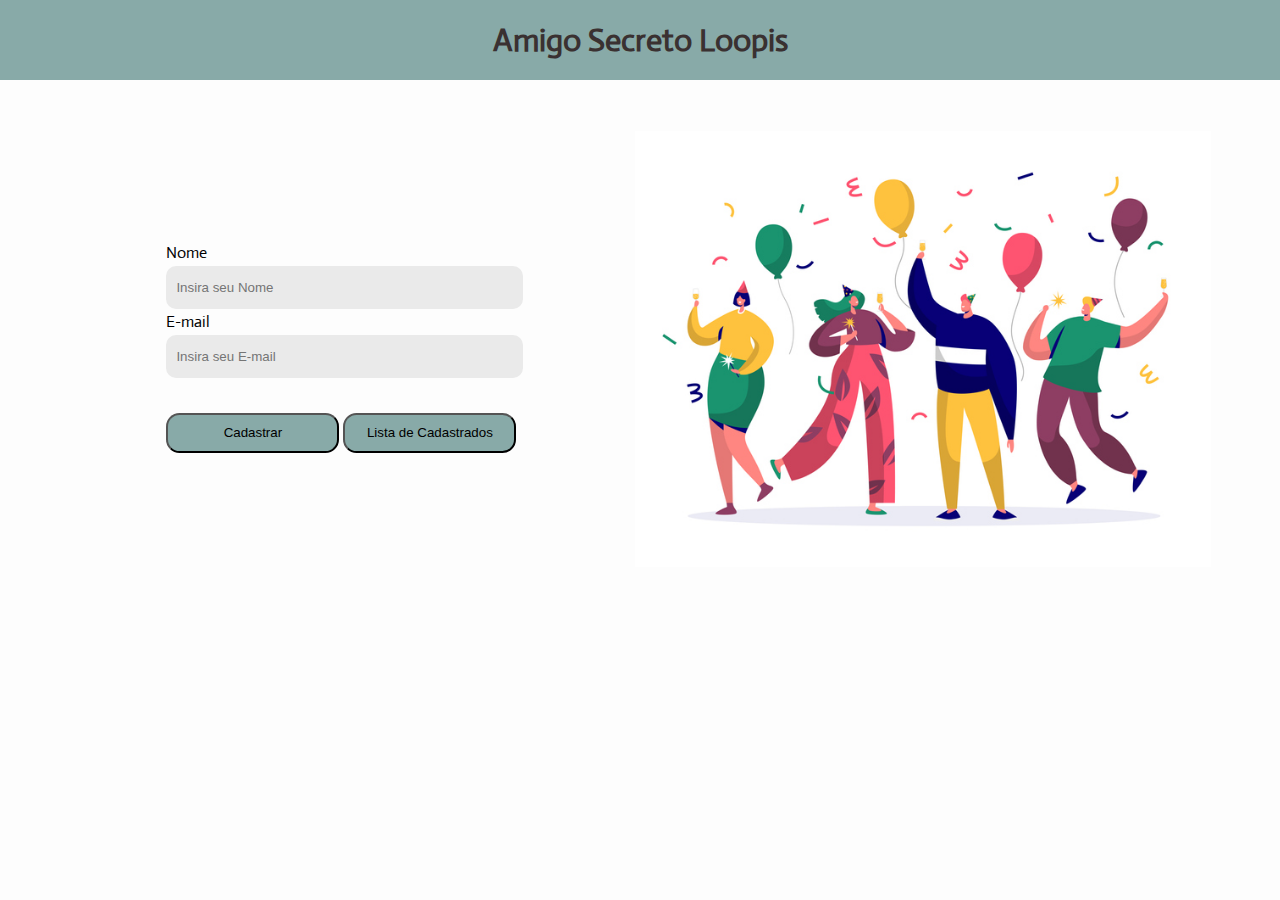
<file: cadastro/cadastro.html>
<!DOCTYPE html>
<html lang="pt-br">

<head>
    <meta charset="UTF-8">
    <meta http-equiv="X-UA-Compatible" content="IE=edge">
    <meta name="viewport" content="width=device-width, initial-scale=1.0">
    <link rel="stylesheet" type="text/css" href="../CSSreset.css">
    <link rel="stylesheet" href="../cadastro/style/Cadastro.css">
    <link rel="preload" href="../cadastro/style/Cadastro.css">
    <title> Amigo Secreto Loopis</title>
</head>

<body>

    <header>
        <a href="../index.html"> <h1 > Amigo Secreto Loopis </h1> </a>
    </header>

    <div class="formulario">
        <form id="frmCadastro">
            <label for="fname">Nome</label><br>
            <input type="text" id="txtNome" class="text-box" name="nome" placeholder="Insira seu Nome"><br>
            <span id="name-validation"></span>
            <label for="femail">E-mail</label><br>
            <input type="email" id="txtEmail" class=" text-box" name="email" placeholder="Insira seu E-mail"><br>
            <span id="mail-validation"></span>
            <input type="button" class="btn" value="Cadastrar" id="modal-cadastro" onclick="Cadastrar()">
            <input type="button" class="btn" value="Lista de Cadastrados" id="modal-cadastrados" onclick="openModal('cadastrados-modal');">
        </form>

        <img class="image-cadastro" src="../cadastro/style/imagens/imagem-cadastro.jpg" alt="Pessoas Festejando">

    </div>

    <div id="cadastro-modal" class="modal">
        <div class="modal-content">
            
            <div class="modal-head">
                <span class="close" id="closeModal" onclick="closeModal('cadastro-modal'); cleanText()">&times;</span>
                <h3 class="modal-title">AMIGO SECRETO LOOPIS</h3>
            </div>

            <div class="modal-body">
                <p>Cadastro realizado com sucesso</p>
            </div>

            <div class="modal-footer">
                <button class="btn" onclick="closeModal('cadastro-modal');cleanText()">Retornar</button>
            </div>
        </div>
    </div>

    <div id="cadastrados-modal" class="modal">
        <div class="modal-content">
            <div class="modal-head">
                <span class="close" id="closeModal" onclick="closeModal('cadastrados-modal')">&times;</span>
                <h3 class="modal-title">AMIGO SECRETO LOOPIS</h3>
            </div>
            <div class="modal-body">
                <p>Veja a lista de cadastrados:</p>

                <table style="text-align: center;" id="tblListar">
                    <thead>
                        <th style="width: 60px; background-color: #88aaa869"></th>
                        <th>Nome</th>
                        <th style="width: 300px;">Email</th>
                    </thead>
                    <tbody>

                    </tbody>
                </table>
            </div>
            <div class="modal-footer">
                <button class="btn" onclick="closeModal('cadastrados-modal')">Retornar</button>
                <input class="btn" type="submit" value="Sortear" id="btnSortear" onclick="closeModal('cadastrados-modal')">
            </div>
        </div>
    </div>
    <div id="resultado-modal" class="modal">
        
        <div class="modal-content">
            
            <div class="modal-head">
                <span class="close" id="closeModal" onclick="reset()">&times;</span>
                <h3 class="modal-title">RESULTADO DO SORTERIO</h3>
            </div>

            <div class="modal-body-resultado">
            </div>
            

            <div class="modal-footer">
                <button class="btn" onclick="reset()">Finalizar Sorteio</button>
            </div>
        </div>
    </div>
    
    <script src="../cadastro/scripts/sorteio.js"></script>
    <script src="../cadastro/scripts/modalUtil.js"></script>
    <script src="../cadastro/scripts/crud.js"></script>
    <script src="../cadastro/scripts/validacaoNome.js"></script>
    <script src="../cadastro/scripts/validacaoEmail.js"></script>
    <script src="../cadastro/scripts/validaUsuarios.js"></script>
    <script src="../cadastro/scripts/utilsSistem.js"></script>
    <script src="../cadastro/scripts/operacaoControl.js"></script>
    <script>
        window.onload = function setarLocalStorage(){
            var usuarios = [];
            localStorage.setItem('usuarios',JSON.stringify(usuarios))
        }
    </script> 
</body>

</html>
</file>
<file: cadastro/style/Cadastro.css>
@import url('https://fonts.googleapis.com/css2?family=Actor&display=swap');

html {
    font-family: 'Actor', serif;
}

body {
    background-color: #FDFDFD;
}

html,
body {
    max-width: 100%;
    overflow-x: hidden;
}
a{ 
    text-decoration: none;
    color: inherit; 
}
h1 {
    font-size: 2em;
    color: #3A3131;
    line-height: 80px;
    text-align: center;
}

h3 {
    color: #3A3131;
    line-height: 80px;
    text-align: center;
}

header {
    width: 100%;
    height: 80px;
    background-color: #88AAA8;
    margin-bottom: 4%;
    display: fixed;
}
form {
    width: 400px;
    align-items: left;
    margin-left: 13%;
}

.formulario {
    display: flex;
    align-items: center;
    flex-wrap: wrap;
}

.image-cadastro {
    width: 45%;
    margin-left: auto;
    margin-right: auto;
}

.btn {
    width: 173px;
    height: 40px;
    border-radius: 13.5px;
    background-color: #88AAA8;
    margin-top: 30px;
    cursor: pointer;
}
#name-validation,
#mail-validation{
    display: block;
    color: red;
    font-size: -5em;
    margin: 0px;
    font-style: italic;
}
.modal {
    width: 100%;
    height: 100%;
    background: rgba(0, 0, 0, 0.75);
    position: fixed;
    z-index: 999;
    top: 0;
    left:0;
    transition: 200ms;
    margin: 0 auto 0 auto;
    display: none;
}

.modal span {
    float: right;
    font-size: 22px;
    color: #000;
    margin: 20px 20px;
    transition: 200ms;
}

.modal span:hover {
    color: #990000;
    transition: 200ms;
    cursor: pointer;
}

.modal-content {
    margin: 0 auto;
    margin-top: 5%;
    max-width: 600px;
    background-color: #fff;
    padding: 10px;
    box-shadow: 0 0 2px #fff;
}

.modal-header,
.modal-body,
.modal-footer,
.modal-resultado {
    padding: 10px;
    line-height: 80px;
    text-align: center;
}
.modal-title{
    color: #3A3131;
    line-height: 80px;
    text-align: center;
}

.text-box {
    border: 1px;
    width: 345px;
    height: 41px;
    border-radius: 10px;
    margin-bottom: 5px;
    margin-top: 5px;
    background: #EAEAEA;
    padding-left: 10px;
}
th{
    font-family: 'Open Sans', sans-serif;
    background-color: #88aaa869;
    font-weight: bold;
}

tr{
    text-align: center;
    font-weight: bold;
}
table{
    margin: auto;
}
.icons{
    width: 24px;
    display: flex;
}
.img-m{
    width: 30px;
    
}
.modal-body{
    line-height:30px
}

td{
    line-height: 24px;
    vertical-align: middle;
}

.resultado{
    top: 0;
    bottom: 0;
    margin: auto;
    position: absolute;
    left: 0;
    right: 0;
}

.modal-body-resultado{
    text-transform: capitalize;
    font-family: 'Open Sans', sans-serif;
    text-align: center;
    font-weight: bold;
}
</file>
<file: CSSreset.css>
/* http://meyerweb.com/eric/tools/css/reset/ */
/* v1.0 | 20080212 */

html, body, div, span, applet, object, iframe,
h1, h2, h3, h4, h5, h6, p, blockquote, pre,
a, abbr, acronym, address, big, cite, code,
del, dfn, em, font, img, ins, kbd, q, s, samp,
small, strike, strong, sub, sup, tt, var,
b, u, i, center,
dl, dt, dd, ol, ul, li,
fieldset, form, label, legend,
table, caption, tbody, tfoot, thead, tr, th, td {
	margin: 0;
	padding: 0;
	border: 0;
	outline: 0;
	font-size: 100%;
	vertical-align: baseline;
	background: transparent;
}
body {
	line-height: 1;
}
ol, ul {
	list-style: none;
}
blockquote, q {
	quotes: none;
}
blockquote:before, blockquote:after,
q:before, q:after {
	content: '';
	content: none;
}

/* remember to define focus styles! */
:focus {
	outline: 0;
}

/* remember to highlight inserts somehow! */
ins {
	text-decoration: none;
}
del {
	text-decoration: line-through;
}

/* tables still need 'cellspacing="0"' in the markup */
table {
	border-collapse: collapse;
	border-spacing: 0;
}
</file>
